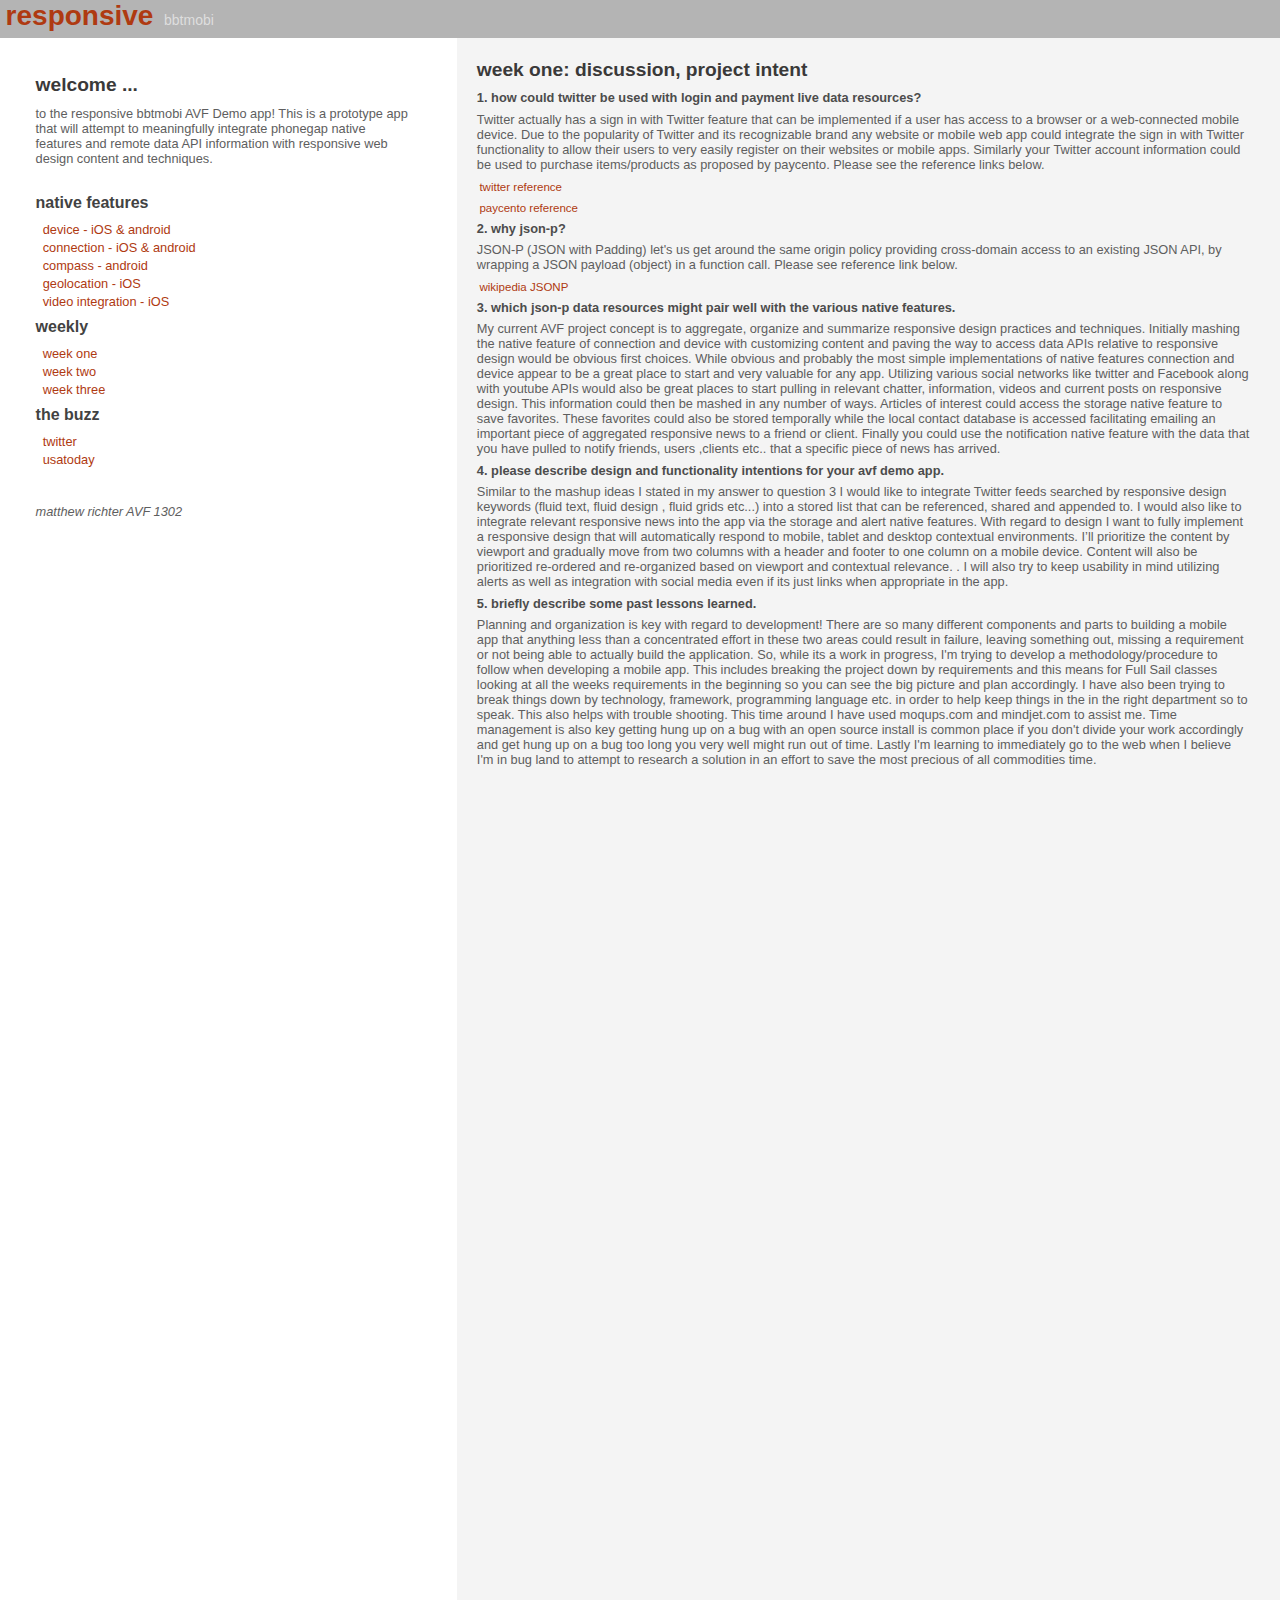
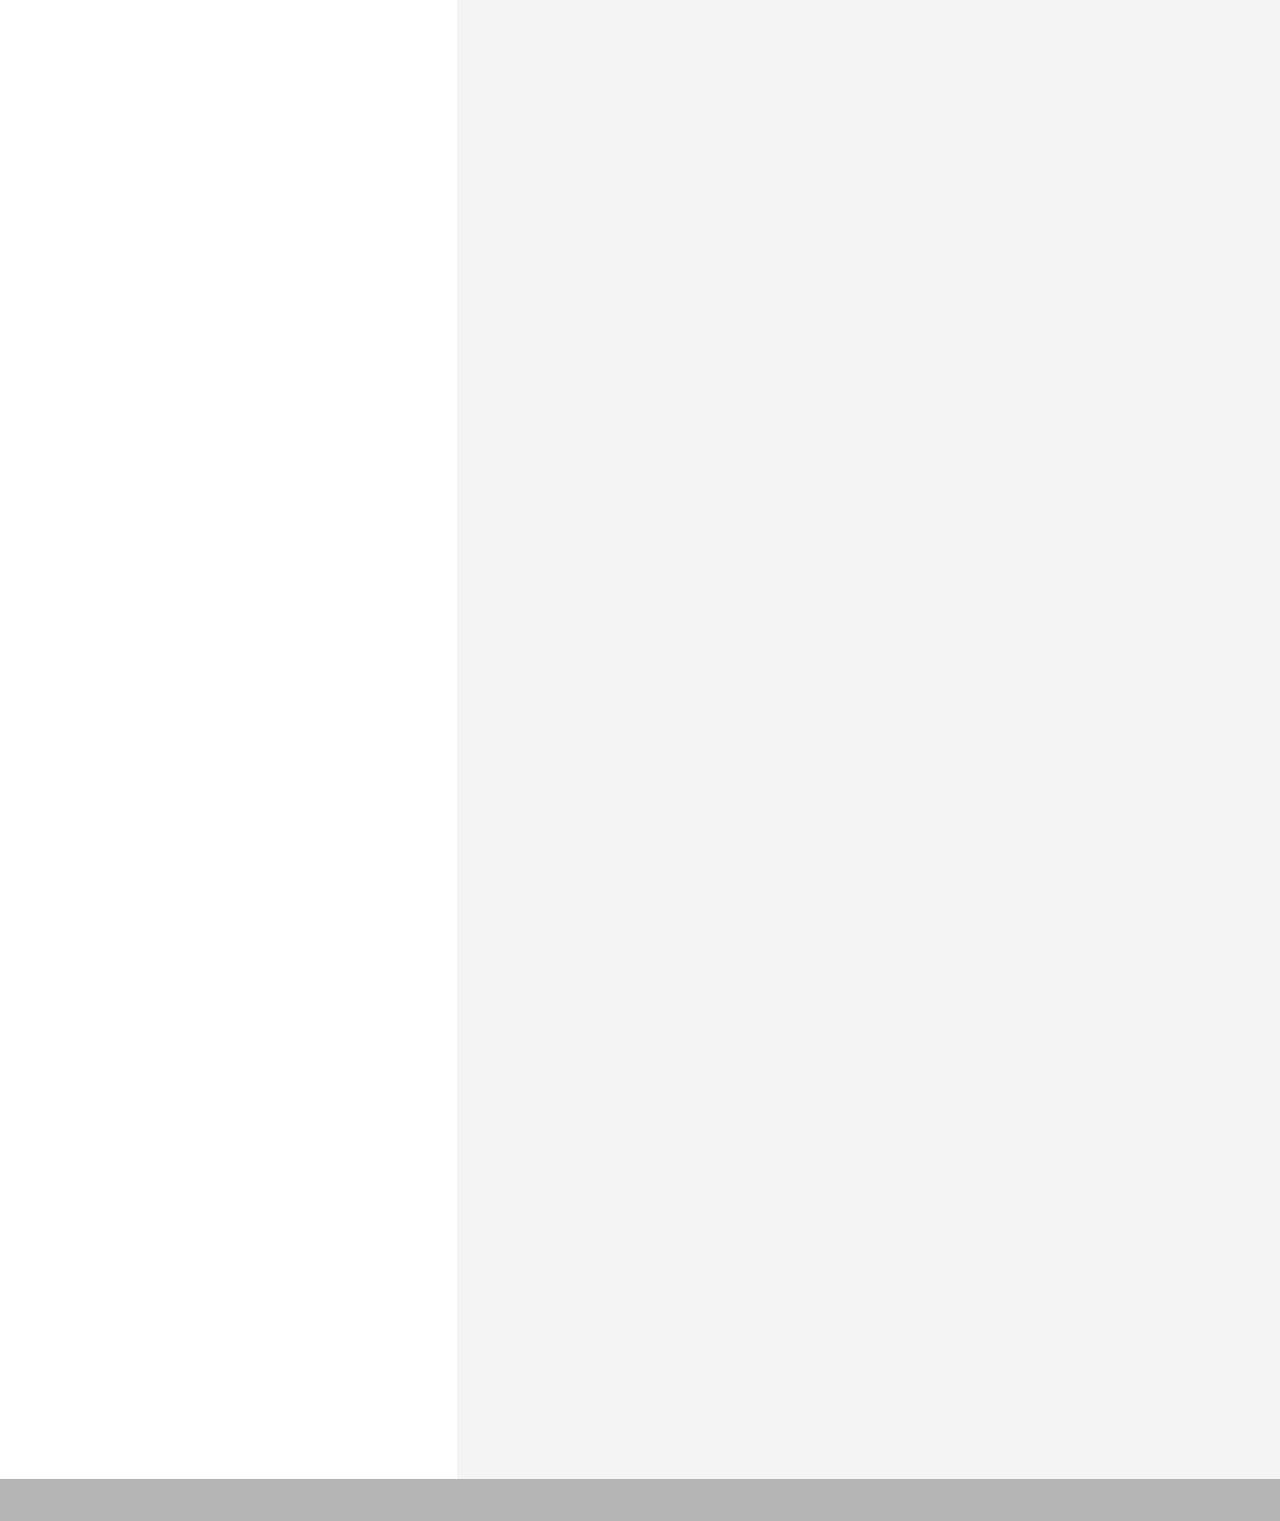
<file: iosmr/www/index.html>
<!DOCTYPE html>
<!-- Matthew Richter AVF 1302 February -->
<!--
    Licensed to the Apache Software Foundation (ASF) under one
    or more contributor license agreements.  See the NOTICE file
    distributed with this work for additional information
    regarding copyright ownership.  The ASF licenses this file
    to you under the Apache License, Version 2.0 (the
    "License"); you may not use this file except in compliance
    with the License.  You may obtain a copy of the License at

    http://www.apache.org/licenses/LICENSE-2.0

    Unless required by applicable law or agreed to in writing,
    software distributed under the License is distributed on an
    "AS IS" BASIS, WITHOUT WARRANTIES OR CONDITIONS OF ANY
     KIND, either express or implied.  See the License for the
    specific language governing permissions and limitations
    under the License.
-->
<html>
    <head>
        <meta http-equiv="Content-Type" content="text/html; charset=UTF-8"/>
        <meta name="format-detection" content="telephone=no"/>
        <meta name="viewport" content="initial-scale=1.0, width=device-width"/>
        <link rel="stylesheet" type="text/css" href="css/index.css" />
        
        <title>AVF demo app</title>
    </head>
    <body>
        <div id="site"><!-- site wrapper -->
        	<div class="page"><!-- page wrapper -->
        		<header id="masthead"><!-- masthead-->
        			<p class="logo">
	        			<a href="">responsive</a>
	        			<a id="bbt" href="">bbtmobi</a>
        			</p>
        			<div>
	        			<nav>
		        			<ul class="nav">
			        			<li id="geo-time"></li>
		        			</ul>
	        			</nav>
        			</div>
        		</header>
        		<section class="main">
        			<aside class="overview">
        			<h2>Welcome ...</h2>
        			
        			
        					<p>to the responsive bbtmobi AVF Demo app! This is a prototype app that will attempt to meaningfully integrate phonegap native features and remote data API information with responsive web design content and techniques.</p>
        			</aside>
        		
	        			<nav>
							<h3>native features</h3>
							<ul class="nav2">
								<li><a href="" id="dt">device - iOS & android</a></li>
								<li><a href="" id="c">connection - iOS & android</a></li>
								<li><a href="" id="cd">compass - android</a></li>
								<li><a href="" id="g">geolocation - iOS</a></li>
								<li><a href="" id="n">video integration - iOS</a></li>
							</ul>
							
							<h3>weekly</h3>
							<ul class="nav2">
								<li><a href="" id="wk1">week one</a></li>
								<li><a href="" id="wk2">week two</a></li>
								<li><a href="" id="wk3">week three</a></li>
							</ul>
							
							<h3>the buzz</h3>
							<ul class="nav2">
								<li><a href="" id="tw">twitter</a></li>
								<li><a href="" id="us">usatoday</a></li>
							</ul>
						</nav>        			
        			<aside class="about">
        				
        					<p>matthew richter AVF 1302</p>
        			</aside>
        		</section>
        		<section class="related" ><!-- main content-->
	        		<article class="hidden" id="overview">
		        		<h2>Overview of responsive design</h2>
					</article>
					<article class="hidden" id="deviceType">
		        		<div id="deviceInfo">
		        		</div>
		        		<ul id="deviceusa" data-role="listview">
								<li id="device-usa"></li>
						</ul>
		        		
					</article>
					<article class="hidden" id="connect">
		        		<h2>connection</h2>
		        		<button type="button" onclick="checkConnection()">click to check you current connection</button>
					</article>
					<article class="hidden" id="compassDegree">
		        		<h2>compass</h2>
					</article>
					<article class="hidden" id="geo">
		        		
					</article>
					<article class="hidden" id="video">
		        		<h2>Video</h2>
		        		<video src="avf.mp4" type="video/mp4" width="560" height="336" controls="true" poster="ACFdemo_poster.png"></video>
					</article>
					
	        		<article  class="hidden" id="tweet">
						<h2>check out the most recent chatter on Twitter regarding responsive design! </h2>
		<p>After checking out this section for a few days or weeks you might find yourself following a few regulars who frequently opine on responsive design, enjoy!</p>
						<ul id="datatweet" data-role="listview">
								<li id="data-tweet"></li>
						</ul>
					</article>
					<article class="hidden" id="usatoday">
						<h2>Check out the latest news from USA Today's Tech section!</h2>
		<p>Mobile moves fast and it pays to keep your finger on the pulse on the industry and what's going on in all the various facets of Mobile.</p>
						<ul id="datausa" data-role="listview">
							<li id="data-usa">Getting USA Today ...</li>
						</ul>
					</article>
        		
	        		<article class="hidden" id="week1">
	        		<h2>week one: discussion, project intent</h2>
	        		<h4>1. How could Twitter be used with login and payment live data resources?</h4>
			  
		<p><small>Twitter actually has a sign in with Twitter feature that can be implemented if a user has access to a browser or a web-connected mobile device. Due to the popularity of Twitter and its recognizable brand any website or mobile web app could integrate the sign in with Twitter functionality to allow their users to very easily register on their websites or mobile apps. Similarly your Twitter account information could be used to purchase items/products as proposed by paycento. Please see the reference links below.</small></p> 
		<p><a href="https://dev.twitter.com/docs/auth/sign-twitter/"><span>twitter reference</span></a></p>
		<p><a href="http://www.huffingtonpost.com/2012/04/02/paycento-facebook-twitter-online-payment_n_1396678.html/"><span>paycento reference</span></a></p>
		
		<h4>2. Why JSON-P?</h4>
		<p><small> JSON-P (JSON with Padding) let's us get around the same origin policy providing cross-domain access to an existing JSON API, by wrapping a JSON payload (object) in a function call. Please see reference link below.</small></p>
		
		<p><a href="http://en.wikipedia.org/wiki/JSONP/"><span>wikipedia JSONP</span></a></p>     
		
		
		
		<h4>3. Which JSON-P data resources might pair well with the various native features.</h4>
		<p><small>My current AVF project concept is to aggregate, organize and summarize responsive design practices and techniques. Initially mashing the native feature of connection and device with customizing content and paving the way to access data APIs relative to responsive design would be obvious first choices.  While obvious and probably the most simple implementations of native features connection and device appear to be a great place to start and very valuable for any app. Utilizing various social networks like twitter and Facebook along with youtube APIs would also be great places to start pulling in relevant chatter, information, videos and current posts on responsive design.  This information could then be mashed in any number of ways.  Articles of interest could access the storage native feature to save favorites.  These favorites could also be stored temporally while the local contact database is accessed facilitating emailing an important piece of aggregated responsive news to a friend or client.  Finally you could use the notification native feature with the data that you have pulled to notify friends, users ,clients etc.. that a specific piece of news has arrived.

		</small></p>
		  
		<h4>4. Please describe design and functionality intentions for your AVF demo app.</h4>
		<p><small>Similar to the mashup ideas I stated in my answer to question 3 I would like to integrate Twitter feeds searched by responsive design keywords (fluid text, fluid design , fluid grids etc...) into a stored list that can be referenced, shared and appended to.  I would also like to integrate relevant responsive news into the app via the storage and alert native features.  With regard to design I want to fully implement a responsive design that will automatically respond to mobile, tablet and desktop contextual environments.  I’ll prioritize the content by viewport and gradually move from two columns with a header and footer to one column on a mobile device.  Content will also be prioritized re-ordered and re-organized based on viewport and contextual relevance. . I will also try to keep usability in mind utilizing alerts as well as integration with social media even if its just links when appropriate in the app.
</small></p>     
		
		<h4>5. Briefly describe some past lessons learned.</h4>
		<p><small>Planning and organization is key with regard to development!  There are so many different components and parts to building a mobile app that anything less than a concentrated effort in these two areas could result in failure, leaving something out, missing a requirement or not being able to actually build the application.  So, while its a work in progress, I'm trying to develop a methodology/procedure to follow when developing a mobile app.  This includes breaking the project down by requirements and this means for Full Sail classes looking at all the weeks requirements in the beginning so you can see the big picture and plan accordingly.  I have also been trying to break things down by technology, framework, programming language etc. in order to help keep things in the in the right department so to speak.  This also helps with trouble shooting. This time around I have used moqups.com and mindjet.com to assist me. Time management is also key getting hung up on a bug with an open source install is common place if you don't divide your work accordingly and get hung up on a bug too long you very well might run out of time. Lastly I'm learning to immediately go to the web when I believe I'm in bug land to attempt to research a solution in an effort to save the most precious of all commodities time.</small></p>
				</article>
				<article class="hidden" id="week2">
	        		<h2>week two: discussion, accessibility</h2>
	        		<h4>1. What are some of the ways that you could change your HTML in your Demo App to be more accessible?</h4>
			  
		<p><small>Don’t include Flash for starters or strip it out, screen readers have a problem with Flash video. Use HTML5 video for native controls, captions, descriptions, audio descriptions and sign language video. Make sure that all images and video have good descriptions associated with them by utilizing the “alt” attribute, most browsers will display or read this attribute if there is a problem displaying the image.  Make sure that your fonts are resizable/relative thus allowing the viewer to change the font size through the browser.  Also use semantic HTML tags. These tags are much more descriptive than div tags so when screen readers read your semantic HMTL much more information and understanding is relayed. You could also take advantage of HTML5’s markup for captioning (webVTT), descriptions and subtitles when using video. Finally keep the presentation and functionality layers separate.
</small></p> 
				
		<h4>2. Visit a video service on the web and search for “Screen Reader Demo” and “Mobile Screen Reader”. What are some of the common frustrations that you see among the examples given? How could you fix and or use them?
</h4>
		<p><small> Generally the current price point of screen readers excludes and estimated 85% of the market, they’re expensive. Blind people can’t see the cursor and have to memorize keyboard commands. Traditional browsers aren’t much use to blind people due to the webpage being populated with images and graphics that are of no use to blind people so text browsers should be used to increase efficiency. Some of the other top frustrations of screen reader users are the page layout of the site causing confusion, poorly designed forms, misleading links, inaccessible PDFs or files, and screen reader crashes. Obviously designing a web environment keeping accessibility in mind is a good first step in easing these frustrations. By using semantic HTML websites through descriptive tag names can effectively convey a sites layout reducing confusion. Also using software to cleanup and check your code and assist in reducing frustrations by identifying missing “alt” attributes broken links and other problems with your websites code. 
</small></p>
		
		 
		
		
		
		<h4>3. List two devices and some of the features that are made specifically to support accessibility.
</h4>
		<p><small>Well I never looked at it this way before but SIRI the Apple iOS assistant is obviously a device made specifically to support accessibility. Just by pressing a button you can bring up the SIRI assistant ( there is an audible beep when SIRI is ready. You can then speak your request and SIRI will search its database for an answer for you.  If no answer is found you are prompted with an option to continue your search on the web. No typing is generally necessary when using SIRI so not only does this help the blind but also the physically impaired.  For my second device I would like to use the iPhone itself specifically the touch based interface. As stated above one of the main frustrations with impaired users using screen readers is the fact that they have to memorize the hot keys and quick key in order to work with the screen reading software to navigate around the webpage.  Having a touch based interface can remove much of this frustration by letting simple finger gestures take the place of sophisticated key commands.


		</small></p>
		  
		<h4>4. List two apps that are made specifically to support accessibility.</h4>
		<p><small>Talking Calculator by Adam Croser has full voice over support and the option for users to use speech for answers, button names and formulas. As you move your finger over the screen the names of buttons are spoken to you. In addition the app is customizable for different levels of vision. Normal to low vision would have large, clear buttons with optional speech while low vision has high contrast display mode with optional speech etc.

Digit-Eyes QR Code/Barcode Reader Labeler by Digital Miracles, LLC allows users to scan UPC / EAN codes a hear the names of over 34 million products. In addition the app/ site allows user to download there own QR codes to place on and label whatever they want with a voice recording. So a blind user could label items in the fridge or panty etc. When the item is scanned it reads the users recording describing the item. 

The website that I used for much of this information literally had hundreds of these accessibility apps broken out into 20 or so categories. Pretty impressive to know that all this exists out there.

</small></p>     
		
		
				</article>
				<article class="hidden" id="week3">
<h2>week three: discussion, industry research</h2>
<h4>This report will attempt to answer the following questions.</h4>
<h4>1. What are the top selling app categories in the US, Japan and Great Britain?<br>
2. What might you infer about each of these markets?<br>
3. What is the average cost and bandwidth limits per user in general in each market and how can this impact development?<br>
4. What would your suggested strategy be in product category and global market choice? </h4>
<p><small>While its difficult to get any specific “current” data regarding what exactly the “top selling” app categories are per country we can look at what the “top selling” app categories are in the overall mobile market as well as specific country trends and extrapolate from there.  Referencing data that is 1 year old or even six months old might not be the best use of our time considering the pace of change the mobile industry is experiencing.  Plus what the best selling app was yesterday probably will not be the best selling app tomorrow.  The exponential increases in network bandwidth, mobile hardware/software device specifications along with advances in social search and data mining all provide us with a rapidly changing landscape that should force us to think of a app idea that looks past todays successes. The opportunity to develop the next best selling app should not be looked at in a general sense but in a specific and targeted one after all the underlying benefit and utility of mobile is just that. Plus app development has be going on for at least 5 years now so the low hanging fruit has been picked. Who wants to compete on a level where significant money and resources have already been allocated and competitive barriers to entry are significant and expensive. With a mobile landscape so fertile and growth exponential in the foreseeable future let’s focus on out flanking our competition by specializing on opportunity where there is sufficient demand, profitability and less competition, the second and third tier. To do this lets review some current data. 

The following chart gives us a good idea of the top app categories over the past two years <em>(Mobile Mix, 2012).</em></small></p>
<div class="figure">
<p><img src="chart.png" alt="Mobile Mix 2012 chart"/></p>
</div>
<p><small>Now let’s pick out some general trends in the US, Japan and Great Britain by looking at specific country data in a report commissioned by Google and conducted by Ipsos MediaCT in partnership with the Mobile Marketing Association and the Interactive Advertising Bureau. <em>(Google, 2012).</em></small></p>
<h4>-Smartphone penetration has risen to 44% of the population in the US, 51% in the UK and 20% in Japan.</h4>
<h4>-35% of smartphone users in the US, 31% in the UK and 39% in have made a purchase on their phone.</h4>
<h4>-94% of smartphone users look for local information on their phone in the US, 85% in the UK and 91% in Japan. 90% in the US, 81% in the UK and 79% in Japan take action a result, such as making a purchase or contacting the business.
</h4>
<h4>-Smartphones are critical shopping tools with 96% in the US, 95% in the UK and 100% in Japan having researched a product or service on their device. 
</h4>
<h4>-94% of smartphone users look for local information on their phone in the US, 85% in the UK and 91% in Japan. 90% in the US, 81% in the UK and 79% in Japan take action a result, such as making a purchase or contacting the business.
</h4>
<h4>-58% of smartphone users in the US, 37% in the UK and 52% in Japan have looked for local information at least once a week and 27% in the US, 13% in the UK and 24% in Japan have looked for local information daily.
</h4>
<h4>-70% in the US, 54% in the UK and 50% in Japan have connected with the business. While 66% in the US, 59% in the UK and 57% in Japan visited the business. 23% in the US, 12% in the UK and 26% in Japan told others about it. And finally 36% in the US, 32% in the UK and 26% in Japan made a purchase.
</h4>
<p><small>Given the data above we can see that all the major trends by category are represented by the usual suspects; Games, Music & Entertainment, Mobile Social Media, Communication, Productivity and Tools, Science & Technology, Sports, News, Books & Reference and Weather. We can also see that at even its lowest level (about 13%) smartphone users local affiliation and focus still gives us a 1 in 10 target rate. The question is how can we stand out? How can we be different?  One way to do this is to try and predict the future and identify what’s not there yet that should be or will be soon. Remember the pure plays back when the internet was first getting started? Remember the globalvillage.com? Basically the idea was that if you specialized in one subject and did it the best you could become the final destination for the global village of connected users for that particular subject; lamps.com, barstools.com gamestop, fabrics, sheet metal etc... this list goes on and on for any category you can think of.  These categories will fill out and mature with the industry. So now lets look back at the top selling categories identified above and pretend that they are the first level of categories that has risen to the top in a relatively young industry. What is the second and third level going to be? Naturally, just like the internet in the beginning, global villages (apps) will be created for the second and third level categories. I suggest we focus our application development efforts on what we believe one of the best second level categories will be coupled with a push toward local. If we look at how several of the search engines categorize their search categories we see the same categories listed above in mobile’s top ten app categories but we also find 10-15 other categories like; finance, home & garden, health, law, food & drink etc... The main search engines have already predicted our second and third level categories giving us a window into mobiles future. This is where I would recommend we initiate our efforts once again coupled with a local push meaning that our central focus either aggregates or mashes local business and resources with our product solution.  Each market will be slightly different but each market whether its the US, UK or Japan will have a second level of categories that will be coming online. This coupled with the significant trends, country agnostic, toward local search and commerce will provide us with our “top selling” app.  With a commitment toward additional funding for research of second level categories we can identified per country the appropriate second level category and work can begin toward specifying the app with appropriate local business and resource integration.
<br></small></p>
<p><small>
Other things to consider. Each country will have specific cultural, economic, infrastructure and social differences that will impact development but generally speaking the main things that could effect development would be bandwidth constraints and their effect on delivering heavy assets like video. Any new app development should be targeted at a 3G network at this point. Avoid any app ideas that require the use of heavy assets initially for the following reasons. Most of the top application categories above haven’t gotten there solely due to heavy assets if they did they own the assets, specialize in aggregating them and/or create them themselves. All reasons not to initiate development of an app requiring heavy assets unless you fall into one of those categories. Right now heavy assets shouldn’t be required for a second level category app and can be planned for with an iterative design strategy. Basically we can use heavy data down the road when called for or required. Not relying on heavy assets or video should allow us to provide a second level category app solution to any market we choose knowing that we can move toward heavier assets in the future. Even the most developed mobile networks risk access an usability issues with their users if they rely on heavy assets which can reflect negatively on their brand and customer experience.  The exceptions being brands that currently have video as their primary asset or need it based on their product offering.  HBO has no choice and we don’t want to compete with Youtube do we. Plus we can keep down initial development costs not supporting video. In other words now is not the time to lead with video for a new multi market app solution.
<br></small></p>
<p><small>
Costs per user are generally out of our control if we follow the current business model trends of apps on the market which generally fall into charging a nominal fee of $1 or so to deriving all their revenue from advertising. Unless the plan is to charge $30 (or something like that for your app) either charging a small amount or deriving revenue from advertising should prevent any major obstacles due to specific geographical economic issues. What type of data plan users are on should also not matter initially if our focus stays away from heavy assets.
<br></small></p>
<p><small>
In conclusion I would recommend focusing on the US market due to its maturity mobile penetration and likelihood that second level categories will become more popular quicker. I would also focus specifically on finance or health leveraging current US sensitivities (finance) and national focused efforts (healthcare).
<br></small></p>
<h4>
The following references were used to create this report:
</h4>
<aside class="site">
<p><small>
Google. (2012).<i> Our mobile planet smartphone research..</i> Retrieved from <a>http://www.ourmobileplanet.com/en/</a>
<br></small></p>
<p><small>
Mobile Mix. (2012).<i> 2012 year in review mobile mix™ report.</i> Retrieved from <a>http://www.millennialmedia.com/mobile-intelligence/mobile-mix/</a>
<br></small></p>
<p><small>
Matzner, R. (2012, April 11). <i>Designing a mobile app? don't make these 10 mistakes.</i> Retrieved from <a>http://mashable.com/2012/04/11/mobile-app-design-tips/</a><br></small></p>
<p><small>
Lane, N. (2010, December 2). <i>The insider’s guide to mobile web marketing in the uk.</i> Retrieved from <a>http://mobithinking.com/guide-mobile-web-uk</a><br></small></p>
<p><small>
Marriott, L. (2010, March).<i> The insider’s guide to mobile web marketing in the us by laura marriott.</i> Retrieved from <a>http://mobithinking.com/laura-marriott-guide-mobile-web-us</a>
<br></small></p>
<p><small>
Business Insider. (2013, February 22).<i> Bii report: Why the "second screen" industry is set to explode read more.</i> Retrieved from <a>http://www.businessinsider.com/bii-report-why-the-second-screen-industry-is-set-to-explode-2013-2</a><br></small></p>
<p><small>
Fitchard, K. (2013, February 21).<i> Qualcomm’s new radio chip gets us one step closer to a global 4g phone.</i> Retrieved from <a>http://www.businessinsider.com/sai/mobile</a>
<br></small></p>
<p><small>
Ken Davenport, K. (2012, January 10). <i>The best selling iphone apps and what they mean to us.. </i>Retrieved from <a>http://www.theproducersperspective.com/my_weblog/2012/01/the-best-selling-iphone-apps-and-what-they-mean-to-us.html</a>
<br></small></p>
<p><small>
Matzner, R. (2013, January 16).<i> 7 ways mobile apps are driving revenue for businesses.</i> Retrieved from <a>http://mashable.com/2013/01/16/mobile-app-revenue/</a><br></small></p>	
</aside>



				</article>
        		</section>
        		<footer>
        		</footer>
        		
        	</div><!-- close page wrapper-->
        </div><!-- close site wrapper-->
        		
        <script type="text/javascript" src="cordova-2.3.0.js"></script>
        <script type="text/javascript" src="http://code.jquery.com/jquery-1.8.2.min.js"></script>
        <script type="text/javascript" src="js/index.js"></script>
    </body>
</html>
</file>
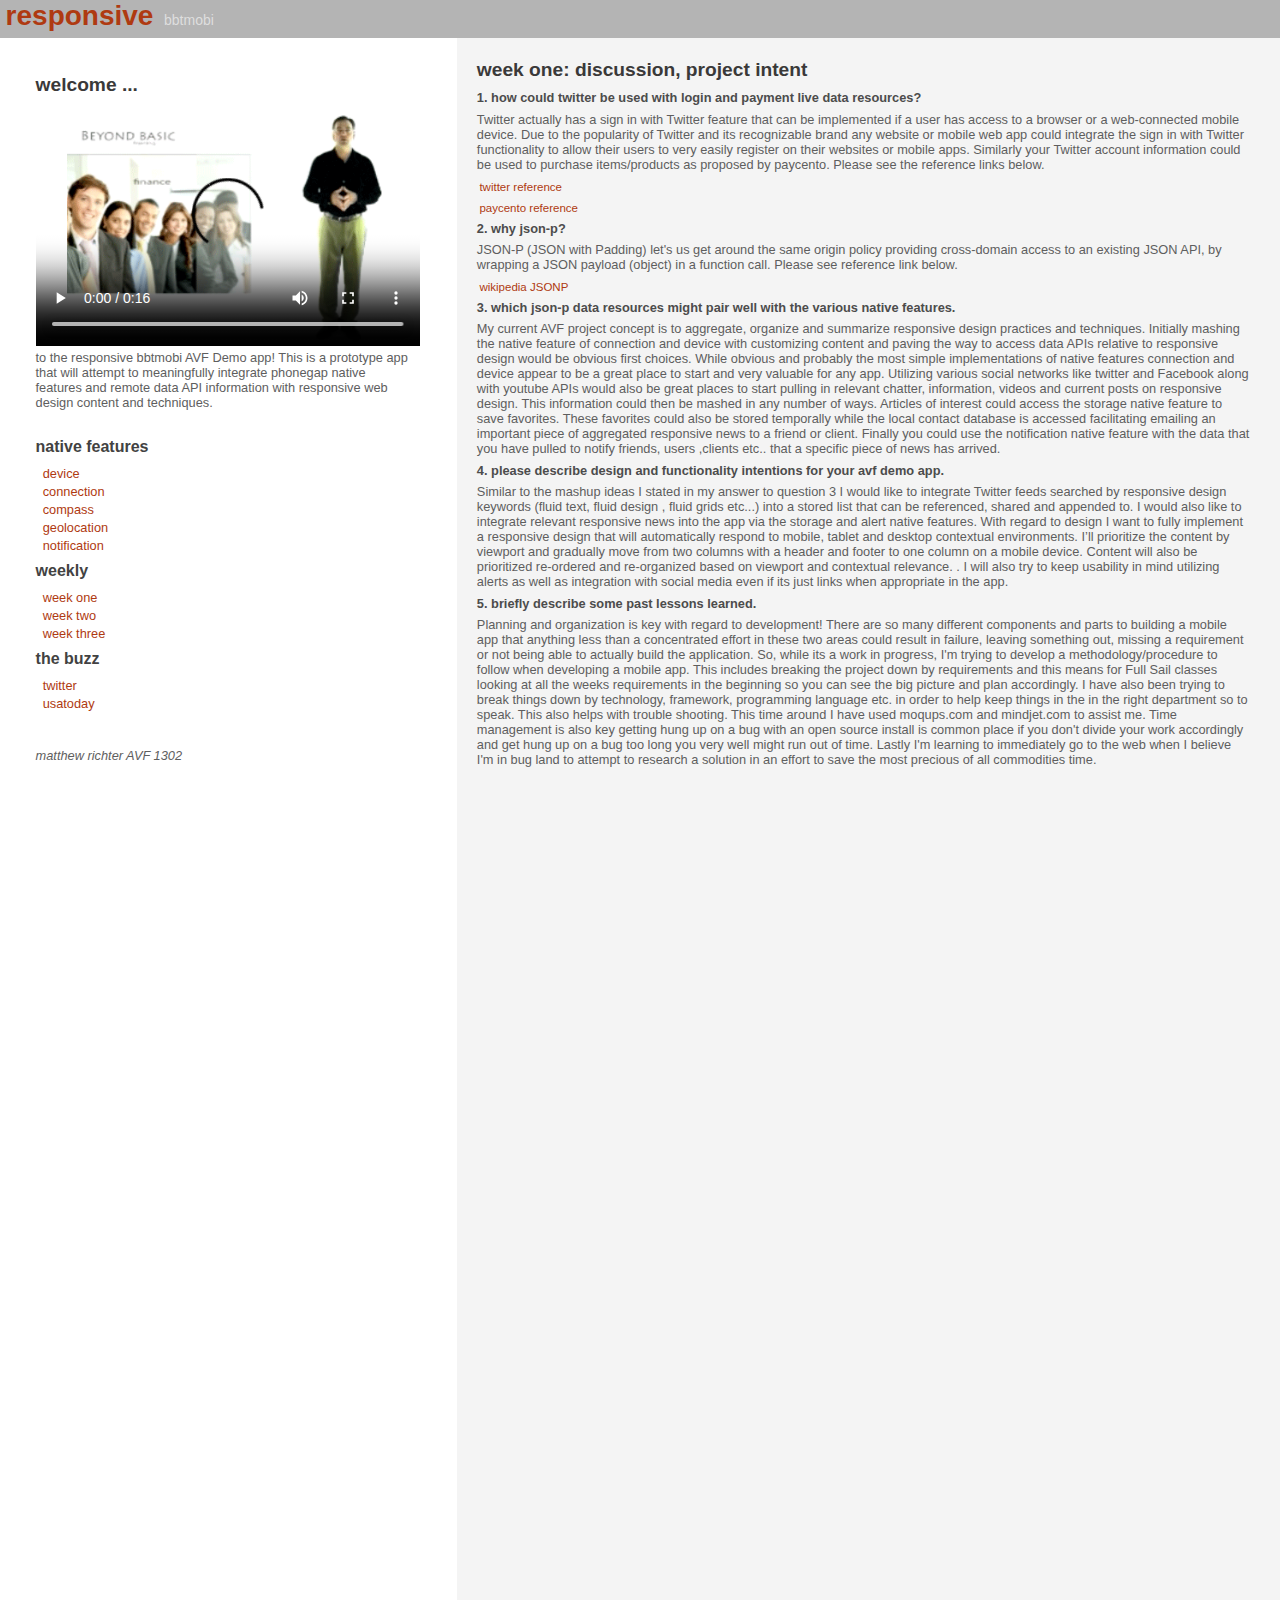
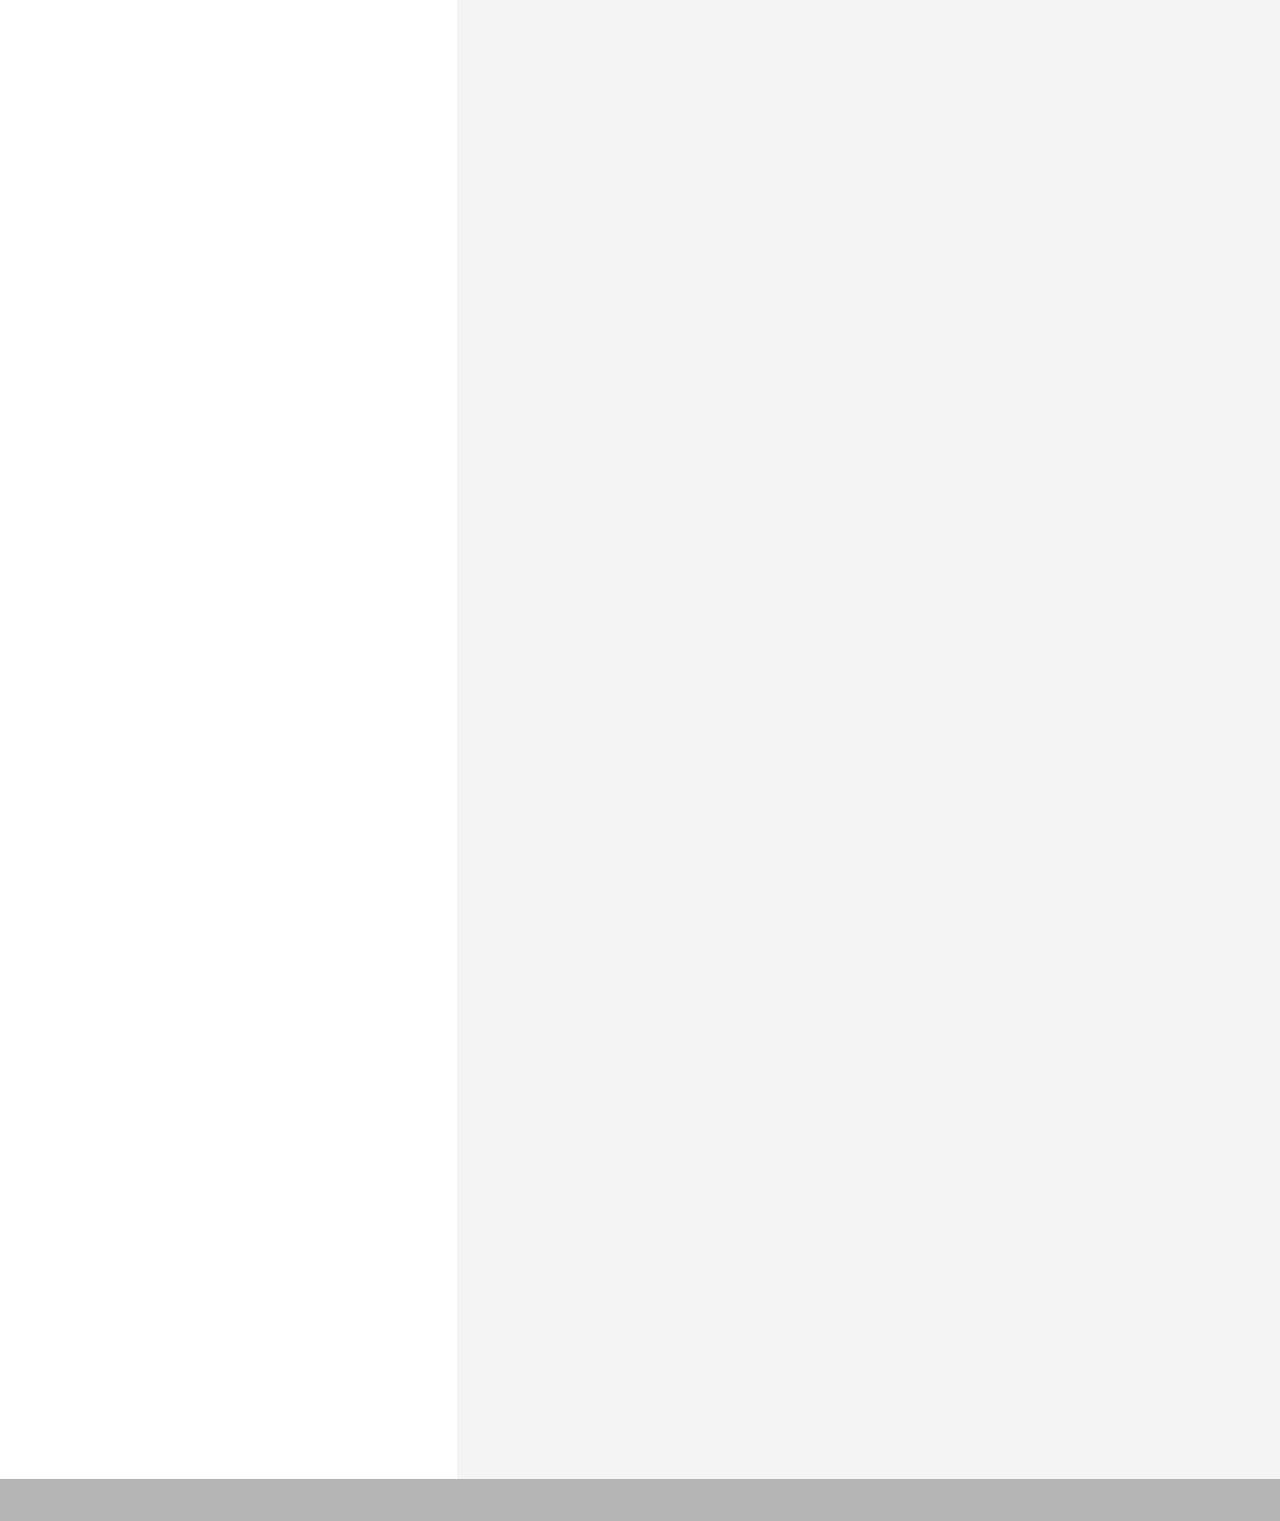
<file: iosmr/www/index copy.html>
<!DOCTYPE html>
<!-- Matthew Richter AVF 1302 -->
<!--
    Licensed to the Apache Software Foundation (ASF) under one
    or more contributor license agreements.  See the NOTICE file
    distributed with this work for additional information
    regarding copyright ownership.  The ASF licenses this file
    to you under the Apache License, Version 2.0 (the
    "License"); you may not use this file except in compliance
    with the License.  You may obtain a copy of the License at

    http://www.apache.org/licenses/LICENSE-2.0

    Unless required by applicable law or agreed to in writing,
    software distributed under the License is distributed on an
    "AS IS" BASIS, WITHOUT WARRANTIES OR CONDITIONS OF ANY
     KIND, either express or implied.  See the License for the
    specific language governing permissions and limitations
    under the License.
-->
<html>
    <head>
        <meta http-equiv="Content-Type" content="text/html; charset=UTF-8"/>
        <meta name="format-detection" content="telephone=no"/>
        <meta name="viewport" content="initial-scale=1.0, width=device-width"/>
        <link rel="stylesheet" type="text/css" href="css/index.css" />
        
        <title>AVF demo app</title>
    </head>
    <body>
        <div id="site"><!-- site wrapper -->
        	<div class="page"><!-- page wrapper -->
        		<header id="masthead"><!-- masthead-->
        			<p class="logo">
	        			<a href="">responsive</a>
	        			<a id="bbt" href="">bbtmobi</a>
        			</p>
        		</header>
        		<section class="main">
        			<aside class="overview">
        			<h2>Welcome ...</h2>
        			<video src="avf.mp4" type="video/mp4" width="400" height="240" controls poster="ACFdemo_poster.png"></video>
        			
        					<p>to the responsive bbtmobi AVF Demo app! This is a prototype app that will attempt to meaningfully integrate phonegap native features and remote data API information with responsive web design content and techniques.</p>
        			</aside>
        		
	        			<nav>
							<h3>native features</h3>
							<ul class="nav2">
								<li><a href="" onClick="return(getArticles('deviceType'));">device</a></li>
								<li><a href="" onClick="return(getArticles('connect'));">connection</a></li>
								<li><a href="" onClick="return(getArticles('compassDegree'));">compass</a></li>
								<li><a href="" onClick="return(getArticles('geo'));">geolocation</a></li>
								<li><a href="" onClick="return(getArticles('notification'));">notification</a></li>
							</ul>
							
							<h3>weekly</h3>
							<ul class="nav2">
								<li><a href="" onClick="return(getArticles('week1'));">week one</a></li>
								<li><a href="" onClick="return(getArticles('week2'));">week two</a></li>
								<li><a href="" id="wk3">week three</a></li>
							</ul>
							
							<h3>the buzz</h3>
							<ul class="nav2">
								<li><a href="" onClick="return(getArticles('tweet'));">twitter</a></li>
								<li><a href="" onClick="return(getArticles('usatoday'));">usatoday</a></li>
							</ul>
						</nav>        			
        			<aside class="about">
        				
        					<p>matthew richter AVF 1302</p>
        			</aside>
        		</section>
        		<section class="related" ><!-- main content-->
	        		<article class="hidden" id="overview">
		        		<h2>Overview of responsive design</h2>
					</article>
					<article class="hidden" id="deviceType">
		        		
		        		
					</article>
					<article class="hidden" id="connect">
		        		<h2>connection</h2>
		        		<button type="button" onclick="checkConnection()">click to check you current connection</button>
					</article>
					<article class="hidden" id="compassDegree">
		        		<h2>compass</h2>
					</article>
					<article class="hidden" id="geo">
		        		
					</article>
					<article class="hidden" id="notification">
		        		<h2>notification</h2>
					</article>
					
	        		<article  class="hidden" id="tweet">
						<h2>check out the most recent chatter on Twitter regarding responsive design! </h2>
		<p>After checking out this section for a few days or weeks you might find yourself following a few regulars who frequently opine on responsive design, enjoy!</p>
						<ul id="datatweet" data-role="listview">
								<li id="data-tweet"></li>
						</ul>
					</article>
					<article class="hidden" id="usatoday">
						<h2>Check out the latest news from USA Today's Tech section!</h2>
		<p>Mobile moves fast and it pays to keep your finger on the pulse on the industry and what's going on in all the various facets of Mobile.</p>
						<ul id="datausa" data-role="listview">
							<li id="data-usa">Getting USA Today ...</li>
						</ul>
					</article>
        		
	        		<article class="hidden" id="week1">
	        		<h2>week one: discussion, project intent</h2>
	        		<h4>1. How could Twitter be used with login and payment live data resources?</h4>
			  
		<p><small>Twitter actually has a sign in with Twitter feature that can be implemented if a user has access to a browser or a web-connected mobile device. Due to the popularity of Twitter and its recognizable brand any website or mobile web app could integrate the sign in with Twitter functionality to allow their users to very easily register on their websites or mobile apps. Similarly your Twitter account information could be used to purchase items/products as proposed by paycento. Please see the reference links below.</small></p> 
		<p><a href="https://dev.twitter.com/docs/auth/sign-twitter/"><span>twitter reference</span></a></p>
		<p><a href="http://www.huffingtonpost.com/2012/04/02/paycento-facebook-twitter-online-payment_n_1396678.html/"><span>paycento reference</span></a></p>
		
		<h4>2. Why JSON-P?</h4>
		<p><small> JSON-P (JSON with Padding) let's us get around the same origin policy providing cross-domain access to an existing JSON API, by wrapping a JSON payload (object) in a function call. Please see reference link below.</small></p>
		
		<p><a href="http://en.wikipedia.org/wiki/JSONP/"><span>wikipedia JSONP</span></a></p>     
		
		
		
		<h4>3. Which JSON-P data resources might pair well with the various native features.</h4>
		<p><small>My current AVF project concept is to aggregate, organize and summarize responsive design practices and techniques. Initially mashing the native feature of connection and device with customizing content and paving the way to access data APIs relative to responsive design would be obvious first choices.  While obvious and probably the most simple implementations of native features connection and device appear to be a great place to start and very valuable for any app. Utilizing various social networks like twitter and Facebook along with youtube APIs would also be great places to start pulling in relevant chatter, information, videos and current posts on responsive design.  This information could then be mashed in any number of ways.  Articles of interest could access the storage native feature to save favorites.  These favorites could also be stored temporally while the local contact database is accessed facilitating emailing an important piece of aggregated responsive news to a friend or client.  Finally you could use the notification native feature with the data that you have pulled to notify friends, users ,clients etc.. that a specific piece of news has arrived.

		</small></p>
		  
		<h4>4. Please describe design and functionality intentions for your AVF demo app.</h4>
		<p><small>Similar to the mashup ideas I stated in my answer to question 3 I would like to integrate Twitter feeds searched by responsive design keywords (fluid text, fluid design , fluid grids etc...) into a stored list that can be referenced, shared and appended to.  I would also like to integrate relevant responsive news into the app via the storage and alert native features.  With regard to design I want to fully implement a responsive design that will automatically respond to mobile, tablet and desktop contextual environments.  I’ll prioritize the content by viewport and gradually move from two columns with a header and footer to one column on a mobile device.  Content will also be prioritized re-ordered and re-organized based on viewport and contextual relevance. . I will also try to keep usability in mind utilizing alerts as well as integration with social media even if its just links when appropriate in the app.
</small></p>     
		
		<h4>5. Briefly describe some past lessons learned.</h4>
		<p><small>Planning and organization is key with regard to development!  There are so many different components and parts to building a mobile app that anything less than a concentrated effort in these two areas could result in failure, leaving something out, missing a requirement or not being able to actually build the application.  So, while its a work in progress, I'm trying to develop a methodology/procedure to follow when developing a mobile app.  This includes breaking the project down by requirements and this means for Full Sail classes looking at all the weeks requirements in the beginning so you can see the big picture and plan accordingly.  I have also been trying to break things down by technology, framework, programming language etc. in order to help keep things in the in the right department so to speak.  This also helps with trouble shooting. This time around I have used moqups.com and mindjet.com to assist me. Time management is also key getting hung up on a bug with an open source install is common place if you don't divide your work accordingly and get hung up on a bug too long you very well might run out of time. Lastly I'm learning to immediately go to the web when I believe I'm in bug land to attempt to research a solution in an effort to save the most precious of all commodities time.</small></p>
				</article>
				<article class="hidden" id="week2">
	        		<h2>week two: discussion, accessibility</h2>
	        		<h4>1. What are some of the ways that you could change your HTML in your Demo App to be more accessible?</h4>
			  
		<p><small>Don’t include Flash for starters or strip it out, screen readers have a problem with Flash video. Use HTML5 video for native controls, captions, descriptions, audio descriptions and sign language video. Make sure that all images and video have good descriptions associated with them by utilizing the “alt” attribute, most browsers will display or read this attribute if there is a problem displaying the image.  Make sure that your fonts are resizable/relative thus allowing the viewer to change the font size through the browser.  Also use semantic HTML tags. These tags are much more descriptive than div tags so when screen readers read your semantic HMTL much more information and understanding is relayed. You could also take advantage of HTML5’s markup for captioning (webVTT), descriptions and subtitles when using video. Finally keep the presentation and functionality layers separate.
</small></p> 
				
		<h4>2. Visit a video service on the web and search for “Screen Reader Demo” and “Mobile Screen Reader”. What are some of the common frustrations that you see among the examples given? How could you fix and or use them?
</h4>
		<p><small> Generally the current price point of screen readers excludes and estimated 85% of the market, they’re expensive. Blind people can’t see the cursor and have to memorize keyboard commands. Traditional browsers aren’t much use to blind people due to the webpage being populated with images and graphics that are of no use to blind people so text browsers should be used to increase efficiency. Some of the other top frustrations of screen reader users are the page layout of the site causing confusion, poorly designed forms, misleading links, inaccessible PDFs or files, and screen reader crashes. Obviously designing a web environment keeping accessibility in mind is a good first step in easing these frustrations. By using semantic HTML websites through descriptive tag names can effectively convey a sites layout reducing confusion. Also using software to cleanup and check your code and assist in reducing frustrations by identifying missing “alt” attributes broken links and other problems with your websites code. 
</small></p>
		
		 
		
		
		
		<h4>3. List two devices and some of the features that are made specifically to support accessibility.
</h4>
		<p><small>Well I never looked at it this way before but SIRI the Apple iOS assistant is obviously a device made specifically to support accessibility. Just by pressing a button you can bring up the SIRI assistant ( there is an audible beep when SIRI is ready. You can then speak your request and SIRI will search its database for an answer for you.  If no answer is found you are prompted with an option to continue your search on the web. No typing is generally necessary when using SIRI so not only does this help the blind but also the physically impaired.  For my second device I would like to use the iPhone itself specifically the touch based interface. As stated above one of the main frustrations with impaired users using screen readers is the fact that they have to memorize the hot keys and quick key in order to work with the screen reading software to navigate around the webpage.  Having a touch based interface can remove much of this frustration by letting simple finger gestures take the place of sophisticated key commands.


		</small></p>
		  
		<h4>4. List two apps that are made specifically to support accessibility.</h4>
		<p><small>Talking Calculator by Adam Croser has full voice over support and the option for users to use speech for answers, button names and formulas. As you move your finger over the screen the names of buttons are spoken to you. In addition the app is customizable for different levels of vision. Normal to low vision would have large, clear buttons with optional speech while low vision has high contrast display mode with optional speech etc.

Digit-Eyes QR Code/Barcode Reader Labeler by Digital Miracles, LLC allows users to scan UPC / EAN codes a hear the names of over 34 million products. In addition the app/ site allows user to download there own QR codes to place on and label whatever they want with a voice recording. So a blind user could label items in the fridge or panty etc. When the item is scanned it reads the users recording describing the item. 

The website that I used for much of this information literally had hundreds of these accessibility apps broken out into 20 or so categories. Pretty impressive to know that all this exists out there.

</small></p>     
		
		
				</article>
				<article class="hidden" id="week3">
<h2>week three: discussion, industry research</h2>
<h4>This report will attempt to answer the following questions.</h4>
<h4>1. What are the top selling app categories in the US, Japan and Great Britain?<br>
2. What might you infer about each of these markets?<br>
3. What is the average cost and bandwidth limits per user in general in each market and how can this impact development?<br>
4. What would your suggested strategy be in product category and global market choice? </h4>
<p><small>While its difficult to get any specific “current” data regarding what exactly the “top selling” app categories are per country we can look at what the “top selling” app categories are in the overall mobile market as well as specific country trends and extrapolate from there.  Referencing data that is 1 year old or even six months old might not be the best use of our time considering the pace of change the mobile industry is experiencing.  Plus what the best selling app was yesterday probably will not be the best selling app tomorrow.  The exponential increases in network bandwidth, mobile hardware/software device specifications along with advances in social search and data mining all provide us with a rapidly changing landscape that should force us to think of a app idea that looks past todays successes. The opportunity to develop the next best selling app should not be looked at in a general sense but in a specific and targeted one after all the underlying benefit and utility of mobile is just that. Plus app development has be going on for at least 5 years now so the low hanging fruit has been picked. Who wants to compete on a level where significant money and resources have already been allocated and competitive barriers to entry are significant and expensive. With a mobile landscape so fertile and growth exponential in the foreseeable future let’s focus on out flanking our competition by specializing on opportunity where there is sufficient demand, profitability and less competition, the second and third tier. To do this lets review some current data. 

The following chart gives us a good idea of the top app categories over the past two years <em>(Mobile Mix, 2012).</em></small></p>
<div class="figure">
<p><img src="chart.png" alt="Mobile Mix 2012 chart"/></p>
</div>
<p><small>Now let’s pick out some general trends in the US, Japan and Great Britain by looking at specific country data in a report commissioned by Google and conducted by Ipsos MediaCT in partnership with the Mobile Marketing Association and the Interactive Advertising Bureau. <em>(Google, 2012).</em></small></p>
<h4>-Smartphone penetration has risen to 44% of the population in the US, 51% in the UK and 20% in Japan.</h4>
<h4>-35% of smartphone users in the US, 31% in the UK and 39% in have made a purchase on their phone.</h4>
<h4>-94% of smartphone users look for local information on their phone in the US, 85% in the UK and 91% in Japan. 90% in the US, 81% in the UK and 79% in Japan take action a result, such as making a purchase or contacting the business.
</h4>
<h4>-Smartphones are critical shopping tools with 96% in the US, 95% in the UK and 100% in Japan having researched a product or service on their device. 
</h4>
<h4>-94% of smartphone users look for local information on their phone in the US, 85% in the UK and 91% in Japan. 90% in the US, 81% in the UK and 79% in Japan take action a result, such as making a purchase or contacting the business.
</h4>
<h4>-58% of smartphone users in the US, 37% in the UK and 52% in Japan have looked for local information at least once a week and 27% in the US, 13% in the UK and 24% in Japan have looked for local information daily.
</h4>
<h4>-70% in the US, 54% in the UK and 50% in Japan have connected with the business. While 66% in the US, 59% in the UK and 57% in Japan visited the business. 23% in the US, 12% in the UK and 26% in Japan told others about it. And finally 36% in the US, 32% in the UK and 26% in Japan made a purchase.
</h4>
<p><small>Given the data above we can see that all the major trends by category are represented by the usual suspects; Games, Music & Entertainment, Mobile Social Media, Communication, Productivity and Tools, Science & Technology, Sports, News, Books & Reference and Weather. We can also see that at even its lowest level (about 13%) smartphone users local affiliation and focus still gives us a 1 in 10 target rate. The question is how can we stand out? How can we be different?  One way to do this is to try and predict the future and identify what’s not there yet that should be or will be soon. Remember the pure plays back when the internet was first getting started? Remember the globalvillage.com? Basically the idea was that if you specialized in one subject and did it the best you could become the final destination for the global village of connected users for that particular subject; lamps.com, barstools.com gamestop, fabrics, sheet metal etc... this list goes on and on for any category you can think of.  These categories will fill out and mature with the industry. So now lets look back at the top selling categories identified above and pretend that they are the first level of categories that has risen to the top in a relatively young industry. What is the second and third level going to be? Naturally, just like the internet in the beginning, global villages (apps) will be created for the second and third level categories. I suggest we focus our application development efforts on what we believe one of the best second level categories will be coupled with a push toward local. If we look at how several of the search engines categorize their search categories we see the same categories listed above in mobile’s top ten app categories but we also find 10-15 other categories like; finance, home & garden, health, law, food & drink etc... The main search engines have already predicted our second and third level categories giving us a window into mobiles future. This is where I would recommend we initiate our efforts once again coupled with a local push meaning that our central focus either aggregates or mashes local business and resources with our product solution.  Each market will be slightly different but each market whether its the US, UK or Japan will have a second level of categories that will be coming online. This coupled with the significant trends, country agnostic, toward local search and commerce will provide us with our “top selling” app.  With a commitment toward additional funding for research of second level categories we can identified per country the appropriate second level category and work can begin toward specifying the app with appropriate local business and resource integration.
<br></small></p>
<p><small>
Other things to consider. Each country will have specific cultural, economic, infrastructure and social differences that will impact development but generally speaking the main things that could effect development would be bandwidth constraints and their effect on delivering heavy assets like video. Any new app development should be targeted at a 3G network at this point. Avoid any app ideas that require the use of heavy assets initially for the following reasons. Most of the top application categories above haven’t gotten there solely due to heavy assets if they did they own the assets, specialize in aggregating them and/or create them themselves. All reasons not to initiate development of an app requiring heavy assets unless you fall into one of those categories. Right now heavy assets shouldn’t be required for a second level category app and can be planned for with an iterative design strategy. Basically we can use heavy data down the road when called for or required. Not relying on heavy assets or video should allow us to provide a second level category app solution to any market we choose knowing that we can move toward heavier assets in the future. Even the most developed mobile networks risk access an usability issues with their users if they rely on heavy assets which can reflect negatively on their brand and customer experience.  The exceptions being brands that currently have video as their primary asset or need it based on their product offering.  HBO has no choice and we don’t want to compete with Youtube do we. Plus we can keep down initial development costs not supporting video. In other words now is not the time to lead with video for a new multi market app solution.
<br></small></p>
<p><small>
Costs per user are generally out of our control if we follow the current business model trends of apps on the market which generally fall into charging a nominal fee of $1 or so to deriving all their revenue from advertising. Unless the plan is to charge $30 (or something like that for your app) either charging a small amount or deriving revenue from advertising should prevent any major obstacles due to specific geographical economic issues. What type of data plan users are on should also not matter initially if our focus stays away from heavy assets.
<br></small></p>
<p><small>
In conclusion I would recommend focusing on the US market due to its maturity mobile penetration and likelihood that second level categories will become more popular quicker. I would also focus specifically on finance or health leveraging current US sensitivities (finance) and national focused efforts (healthcare).
<br></small></p>
<h4>
The following references were used to create this report:
</h4>
<aside class="site">
<p><small>
Google. (2012).<i> Our mobile planet smartphone research..</i> Retrieved from <a>http://www.ourmobileplanet.com/en/</a>
<br></small></p>
<p><small>
Mobile Mix. (2012).<i> 2012 year in review mobile mix™ report.</i> Retrieved from <a>http://www.millennialmedia.com/mobile-intelligence/mobile-mix/</a>
<br></small></p>
<p><small>
Matzner, R. (2012, April 11). <i>Designing a mobile app? don't make these 10 mistakes.</i> Retrieved from <a>http://mashable.com/2012/04/11/mobile-app-design-tips/</a><br></small></p>
<p><small>
Lane, N. (2010, December 2). <i>The insider’s guide to mobile web marketing in the uk.</i> Retrieved from <a>http://mobithinking.com/guide-mobile-web-uk</a><br></small></p>
<p><small>
Marriott, L. (2010, March).<i> The insider’s guide to mobile web marketing in the us by laura marriott.</i> Retrieved from <a>http://mobithinking.com/laura-marriott-guide-mobile-web-us</a>
<br></small></p>
<p><small>
Business Insider. (2013, February 22).<i> Bii report: Why the "second screen" industry is set to explode read more.</i> Retrieved from <a>http://www.businessinsider.com/bii-report-why-the-second-screen-industry-is-set-to-explode-2013-2</a><br></small></p>
<p><small>
Fitchard, K. (2013, February 21).<i> Qualcomm’s new radio chip gets us one step closer to a global 4g phone.</i> Retrieved from <a>http://www.businessinsider.com/sai/mobile</a>
<br></small></p>
<p><small>
Ken Davenport, K. (2012, January 10). <i>The best selling iphone apps and what they mean to us.. </i>Retrieved from <a>http://www.theproducersperspective.com/my_weblog/2012/01/the-best-selling-iphone-apps-and-what-they-mean-to-us.html</a>
<br></small></p>
<p><small>
Matzner, R. (2013, January 16).<i> 7 ways mobile apps are driving revenue for businesses.</i> Retrieved from <a>http://mashable.com/2013/01/16/mobile-app-revenue/</a><br></small></p>	
</aside>



				</article>
        		</section>
        		<footer>
        		</footer>
        		
        	</div><!-- close page wrapper-->
        </div><!-- close site wrapper-->
        		
        <script type="text/javascript" src="cordova-2.3.0.js"></script>
        <script type="text/javascript" src="http://code.jquery.com/jquery-1.8.2.min.js"></script>
        <script type="text/javascript" src="js/index.js"></script>
    </body>
</html>
</file>
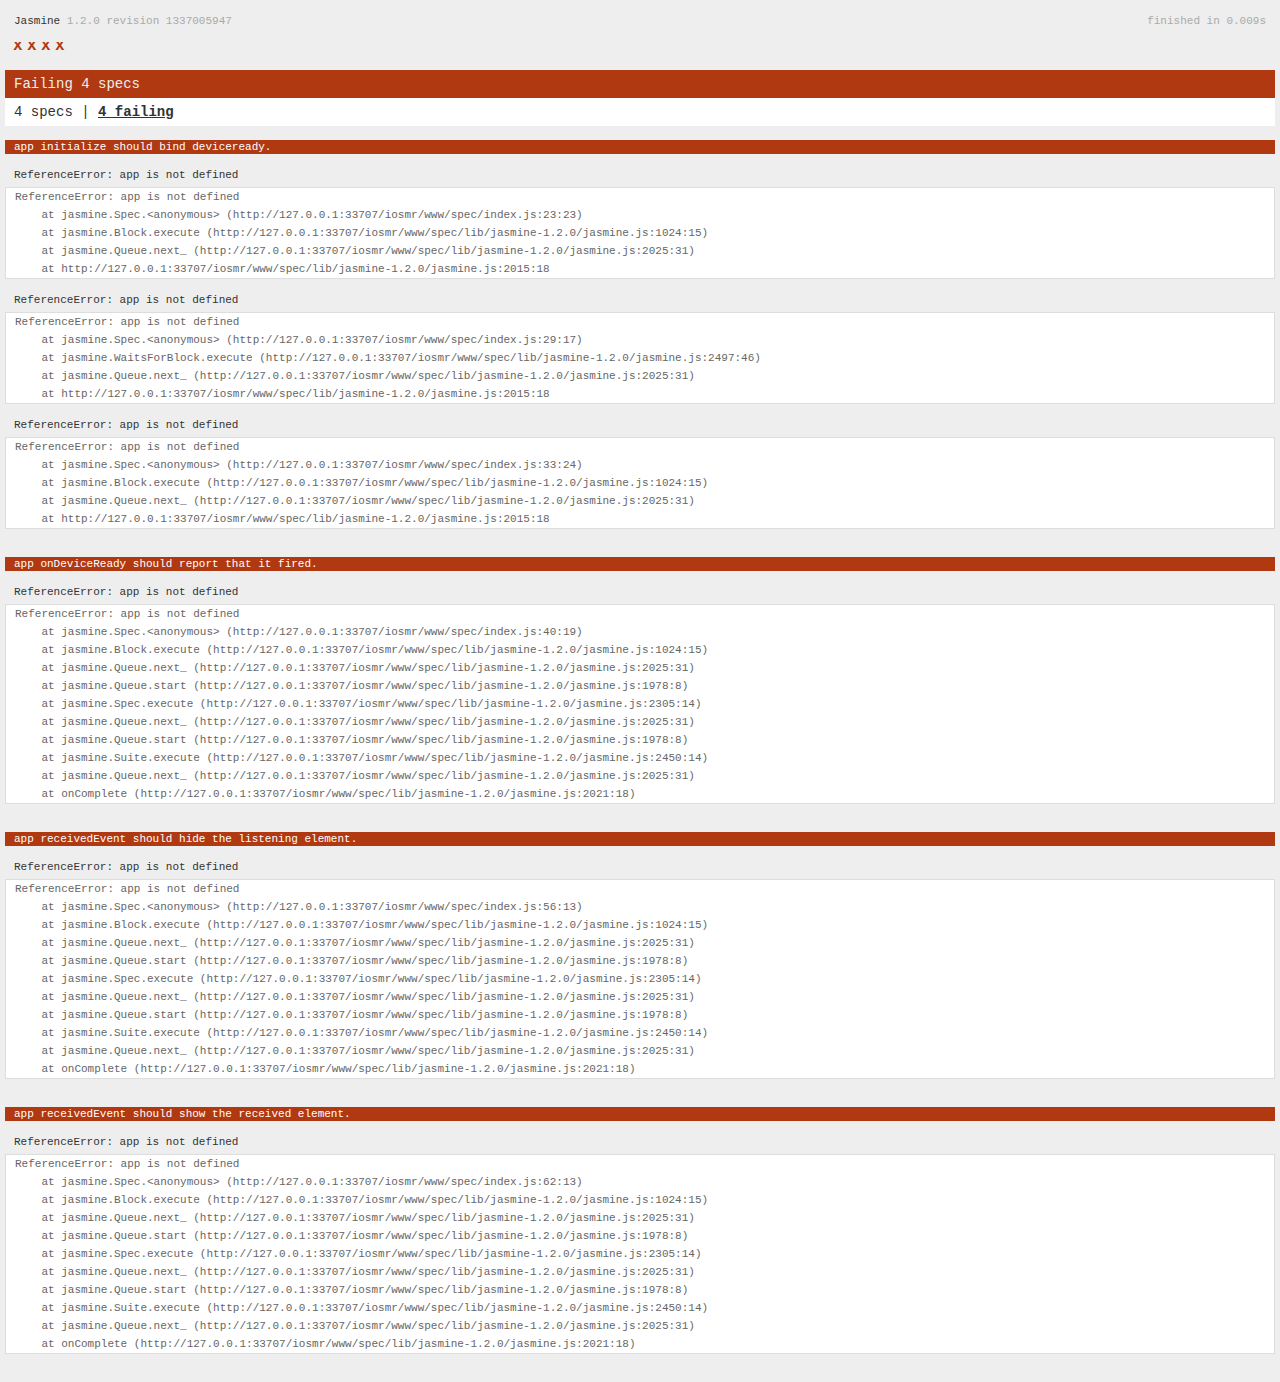
<file: iosmr/www/spec.html>
<!DOCTYPE html>
<!--
    Licensed to the Apache Software Foundation (ASF) under one
    or more contributor license agreements.  See the NOTICE file
    distributed with this work for additional information
    regarding copyright ownership.  The ASF licenses this file
    to you under the Apache License, Version 2.0 (the
    "License"); you may not use this file except in compliance
    with the License.  You may obtain a copy of the License at

    http://www.apache.org/licenses/LICENSE-2.0

    Unless required by applicable law or agreed to in writing,
    software distributed under the License is distributed on an
    "AS IS" BASIS, WITHOUT WARRANTIES OR CONDITIONS OF ANY
     KIND, either express or implied.  See the License for the
    specific language governing permissions and limitations
    under the License.
-->
<html>
    <head>
        <title>Jasmine Spec Runner</title>

        <!-- jasmine source -->
        <link rel="shortcut icon" type="image/png" href="spec/lib/jasmine-1.2.0/jasmine_favicon.png">
        <link rel="stylesheet" type="text/css" href="spec/lib/jasmine-1.2.0/jasmine.css">
        <script type="text/javascript" src="spec/lib/jasmine-1.2.0/jasmine.js"></script>
        <script type="text/javascript" src="spec/lib/jasmine-1.2.0/jasmine-html.js"></script>

        <!-- include source files here... -->
        <script type="text/javascript" src="js/index.js"></script>

        <!-- include spec files here... -->
        <script type="text/javascript" src="spec/helper.js"></script>
        <script type="text/javascript" src="spec/index.js"></script>

        <script type="text/javascript">
            (function() {
                var jasmineEnv = jasmine.getEnv();
                jasmineEnv.updateInterval = 1000;

                var htmlReporter = new jasmine.HtmlReporter();

                jasmineEnv.addReporter(htmlReporter);

                jasmineEnv.specFilter = function(spec) {
                    return htmlReporter.specFilter(spec);
                };

                var currentWindowOnload = window.onload;

                window.onload = function() {
                    if (currentWindowOnload) {
                        currentWindowOnload();
                    }
                    execJasmine();
                };

                function execJasmine() {
                    jasmineEnv.execute();
                }
            })();
        </script>
    </head>
    <body>
        <div id="stage" style="display:none;"></div>
    </body>
</html>
</file>
<file: iosmr/www/spec/lib/jasmine-1.2.0/jasmine.css>
body { background-color: #eeeeee; padding: 0; margin: 5px; overflow-y: scroll; }

#HTMLReporter { font-size: 11px; font-family: Monaco, "Lucida Console", monospace; line-height: 14px; color: #333333; }
#HTMLReporter a { text-decoration: none; }
#HTMLReporter a:hover { text-decoration: underline; }
#HTMLReporter p, #HTMLReporter h1, #HTMLReporter h2, #HTMLReporter h3, #HTMLReporter h4, #HTMLReporter h5, #HTMLReporter h6 { margin: 0; line-height: 14px; }
#HTMLReporter .banner, #HTMLReporter .symbolSummary, #HTMLReporter .summary, #HTMLReporter .resultMessage, #HTMLReporter .specDetail .description, #HTMLReporter .alert .bar, #HTMLReporter .stackTrace { padding-left: 9px; padding-right: 9px; }
#HTMLReporter #jasmine_content { position: fixed; right: 100%; }
#HTMLReporter .version { color: #aaaaaa; }
#HTMLReporter .banner { margin-top: 14px; }
#HTMLReporter .duration { color: #aaaaaa; float: right; }
#HTMLReporter .symbolSummary { overflow: hidden; *zoom: 1; margin: 14px 0; }
#HTMLReporter .symbolSummary li { display: block; float: left; height: 7px; width: 14px; margin-bottom: 7px; font-size: 16px; }
#HTMLReporter .symbolSummary li.passed { font-size: 14px; }
#HTMLReporter .symbolSummary li.passed:before { color: #5e7d00; content: "\02022"; }
#HTMLReporter .symbolSummary li.failed { line-height: 9px; }
#HTMLReporter .symbolSummary li.failed:before { color: #b03911; content: "x"; font-weight: bold; margin-left: -1px; }
#HTMLReporter .symbolSummary li.skipped { font-size: 14px; }
#HTMLReporter .symbolSummary li.skipped:before { color: #bababa; content: "\02022"; }
#HTMLReporter .symbolSummary li.pending { line-height: 11px; }
#HTMLReporter .symbolSummary li.pending:before { color: #aaaaaa; content: "-"; }
#HTMLReporter .bar { line-height: 28px; font-size: 14px; display: block; color: #eee; }
#HTMLReporter .runningAlert { background-color: #666666; }
#HTMLReporter .skippedAlert { background-color: #aaaaaa; }
#HTMLReporter .skippedAlert:first-child { background-color: #333333; }
#HTMLReporter .skippedAlert:hover { text-decoration: none; color: white; text-decoration: underline; }
#HTMLReporter .passingAlert { background-color: #a6b779; }
#HTMLReporter .passingAlert:first-child { background-color: #5e7d00; }
#HTMLReporter .failingAlert { background-color: #cf867e; }
#HTMLReporter .failingAlert:first-child { background-color: #b03911; }
#HTMLReporter .results { margin-top: 14px; }
#HTMLReporter #details { display: none; }
#HTMLReporter .resultsMenu, #HTMLReporter .resultsMenu a { background-color: #fff; color: #333333; }
#HTMLReporter.showDetails .summaryMenuItem { font-weight: normal; text-decoration: inherit; }
#HTMLReporter.showDetails .summaryMenuItem:hover { text-decoration: underline; }
#HTMLReporter.showDetails .detailsMenuItem { font-weight: bold; text-decoration: underline; }
#HTMLReporter.showDetails .summary { display: none; }
#HTMLReporter.showDetails #details { display: block; }
#HTMLReporter .summaryMenuItem { font-weight: bold; text-decoration: underline; }
#HTMLReporter .summary { margin-top: 14px; }
#HTMLReporter .summary .suite .suite, #HTMLReporter .summary .specSummary { margin-left: 14px; }
#HTMLReporter .summary .specSummary.passed a { color: #5e7d00; }
#HTMLReporter .summary .specSummary.failed a { color: #b03911; }
#HTMLReporter .description + .suite { margin-top: 0; }
#HTMLReporter .suite { margin-top: 14px; }
#HTMLReporter .suite a { color: #333333; }
#HTMLReporter #details .specDetail { margin-bottom: 28px; }
#HTMLReporter #details .specDetail .description { display: block; color: white; background-color: #b03911; }
#HTMLReporter .resultMessage { padding-top: 14px; color: #333333; }
#HTMLReporter .resultMessage span.result { display: block; }
#HTMLReporter .stackTrace { margin: 5px 0 0 0; max-height: 224px; overflow: auto; line-height: 18px; color: #666666; border: 1px solid #ddd; background: white; white-space: pre; }

#TrivialReporter { padding: 8px 13px; position: absolute; top: 0; bottom: 0; left: 0; right: 0; overflow-y: scroll; background-color: white; font-family: "Helvetica Neue Light", "Lucida Grande", "Calibri", "Arial", sans-serif; /*.resultMessage {*/ /*white-space: pre;*/ /*}*/ }
#TrivialReporter a:visited, #TrivialReporter a { color: #303; }
#TrivialReporter a:hover, #TrivialReporter a:active { color: blue; }
#TrivialReporter .run_spec { float: right; padding-right: 5px; font-size: .8em; text-decoration: none; }
#TrivialReporter .banner { color: #303; background-color: #fef; padding: 5px; }
#TrivialReporter .logo { float: left; font-size: 1.1em; padding-left: 5px; }
#TrivialReporter .logo .version { font-size: .6em; padding-left: 1em; }
#TrivialReporter .runner.running { background-color: yellow; }
#TrivialReporter .options { text-align: right; font-size: .8em; }
#TrivialReporter .suite { border: 1px outset gray; margin: 5px 0; padding-left: 1em; }
#TrivialReporter .suite .suite { margin: 5px; }
#TrivialReporter .suite.passed { background-color: #dfd; }
#TrivialReporter .suite.failed { background-color: #fdd; }
#TrivialReporter .spec { margin: 5px; padding-left: 1em; clear: both; }
#TrivialReporter .spec.failed, #TrivialReporter .spec.passed, #TrivialReporter .spec.skipped { padding-bottom: 5px; border: 1px solid gray; }
#TrivialReporter .spec.failed { background-color: #fbb; border-color: red; }
#TrivialReporter .spec.passed { background-color: #bfb; border-color: green; }
#TrivialReporter .spec.skipped { background-color: #bbb; }
#TrivialReporter .messages { border-left: 1px dashed gray; padding-left: 1em; padding-right: 1em; }
#TrivialReporter .passed { background-color: #cfc; display: none; }
#TrivialReporter .failed { background-color: #fbb; }
#TrivialReporter .skipped { color: #777; background-color: #eee; display: none; }
#TrivialReporter .resultMessage span.result { display: block; line-height: 2em; color: black; }
#TrivialReporter .resultMessage .mismatch { color: black; }
#TrivialReporter .stackTrace { white-space: pre; font-size: .8em; margin-left: 10px; max-height: 5em; overflow: auto; border: 1px inset red; padding: 1em; background: #eef; }
#TrivialReporter .finished-at { padding-left: 1em; font-size: .6em; }
#TrivialReporter.show-passed .passed, #TrivialReporter.show-skipped .skipped { display: block; }
#TrivialReporter #jasmine_content { position: fixed; right: 100%; }
#TrivialReporter .runner { border: 1px solid gray; display: block; margin: 5px 0; padding: 2px 0 2px 10px; }
</file>
<file: iosmr/www/css/index.css>
/* Matthew Ricther AVF 1302 February, 2013

http://meyerweb.com/eric/tools/css/reset/ 
   v2.0 | 20110126
   License: none (public domain)
*/

html, body, div, span, applet, object, iframe,
h1, h2, h3, h4, h5, h6, p, blockquote, pre,
a, abbr, acronym, address, big, cite, code,
del, dfn, em, img, ins, kbd, q, s, samp,
small, strike, strong, sub, sup, tt, var,
b, u, i, center,
dl, dt, dd, ol, ul, li,
fieldset, form, label, legend,
table, caption, tbody, tfoot, thead, tr, th, td,
article, aside, canvas, details, embed, 
figure, figcaption, footer, header, hgroup, 
menu, nav, output, ruby, section, summary,
time, mark, audio, video {
	margin: 0;
	padding: 0;
	border: 0;
	font-size: 100%;
	font: inherit;
	vertical-align: baseline;
}
/* HTML5 display-role reset for older browsers */
article, aside, details, figcaption, figure, 
footer, header, hgroup, menu, nav, section {
	display: block;
}
body {
	line-height: 1;
}

body {
	background-color: #b4b4b4;
	color: #2c2c2c;
	font:  100% "Trebuchet MS",Verdana,sans-serif;
	padding-bottom: 20px;
}

h1, h2, h3, h4, h5, .logo {
	color:#3a3939;
	font-weight: bold;

}
h1 {
	font-size: 2.0em;
	margin-bottom: 0.75em;
	text-transform: lowercase;
}
h2 {
	font-size: 1.2em;
	margin-bottom: 0.5em;
	text-transform: lowercase;
}
h3 {
	color: #424242;
	font-size: 1em;
	margin-top: 0.5em;
	margin-bottom: 0.5em;
	text-transform: lowercase;
	padding: 0 0 0 7.8125%;
}
h4 {
	color: #4c4c4c;
	font-size: .8em;
	margin-bottom: 0.5em;
	text-transform: lowercase;
	padding: 0 0 0 0px;
}
h5 {
	color: #ececec;
	font-size: 1em;
	margin-bottom: 0.5em;
	text-transform: lowercase;
	padding: 0 0 0 25px;
}
p {
    margin: 0 0 0.5em;
    padding-right: 10px;
    font-size: 0.8em;
    color: #5e5e5e;
}
a {
    padding: 0.2em;
}
a:link {
    color: #AF3A11;
    text-decoration: none;
}
a:visited {
    color: #AF3A11;
    text-decoration: none;
}
a:focus, a:hover, a:active {
    
    text-decoration: underline;
}
a.current:hover {
    text-decoration: none;
}
a.current:hover {
    cursor: default;
    text-decoration: none;
}

i {
	font-style: inherit;
}
ol, ul {
	list-style: none;
}
.figure {
	float: right;
	margin-bottom: 0.5em;
	margin-left: 2.5312424%;
	width: 49.3626748%;
}
blockquote, q {
	quotes: none;
}
blockquote:before, blockquote:after,
q:before, q:after {
	content: '';
	content: none;
}
table {
	border-collapse: collapse;
	border-spacing: 0;
}
header {
	background-color: #b4b4b4;
	height:2.4em;
	
}
footer {
	background-color: #b4b4b4;
	height: 1.4em;
}
.logo {
    float: left;
    font-size: 1.75em;
    margin: 0;
}
.logo a {
    color: #000000;
    padding: 0 0 0 .2em;
}
.logo a:hover {
    background: none repeat scroll 0 0 transparent;
    color: #AF3A11;
    text-decoration: none;
}
#bbt {
	font-size: 0.5em;	
	color: #dedede;
	font-weight: normal;
	
}
#masthead div {
	float:right;
	padding: 1.2em .25em .25em 0;
}
.nav li {
    float: left;
    font-size: 0.6em;
    padding: 0 3em 0 .25em;
}
.nav li a {
    font-size: 1.5em;
}
.nav li:first-child {
    list-style: none outside none;
    padding-left: 0;
}
.nav li:last-child {
    padding-right: 0;
}

.nav2 li a {
    font-size: .8em;
    padding: 0 7.8125% 6.25% 9.375%;
}



.overview {
	padding: 7.8125% 7.8125% 3.125% 7.8125%;
}
.about {
	font-style: italic;
	padding: 7.8125% 7.8125% 7.8125% 7.8125%;
}

#site {

    width: 100%;
}
.page {
    background: none repeat scroll 0 0 #FFFFFF;
    width: 100%;
}
.main {
    float: left;
    width: 35.555556%;

}
.related span {
	color: #AF3A11;
	font-size: 0.9em; 
}
.related {
    background-color: #f4f4f4;
    margin-left: 35.666667%;
    padding: 1.587302% 1.587302% 1.587302% 1.587302%;
    height: 3000px;
}
img, video {
	max-width: 100%;
}
@media screen and (max-width: 768px) {
	#site {
    	width: 100%;
    }
	#masthead div {
	    float:right;
	}
	.related {
    	background-color: #f4f4f4;
    	margin-left: 0;
    	float: left;
    	width: 100%;    	
    	padding: 1.587302% 1.587302% 1.587302% 1.587302%;
    }
    .main {
    	background-color: #FFFFFF;
    	float: left;
    	width: 100%;
    	padding: 1.587302% 1.587302% 1.587302% 1.587302%;
	}
	.nav2 li a {
    	font-size: .8em;
    	padding: 0 7.8125% 6.25% 9.375%;
	}
	.overview {
		padding: .25% 3.125% 3.125% 3.125%;
	}
	.about {
		font-style: italic;
		padding: 7.8125% 7.8125% 7.8125% 7.8125%;
	}
	.nav li {
      	font-size: 0.6em;
  	}
	.nav li a {
	    font-size: 1.5em;
	}

}
</file>
